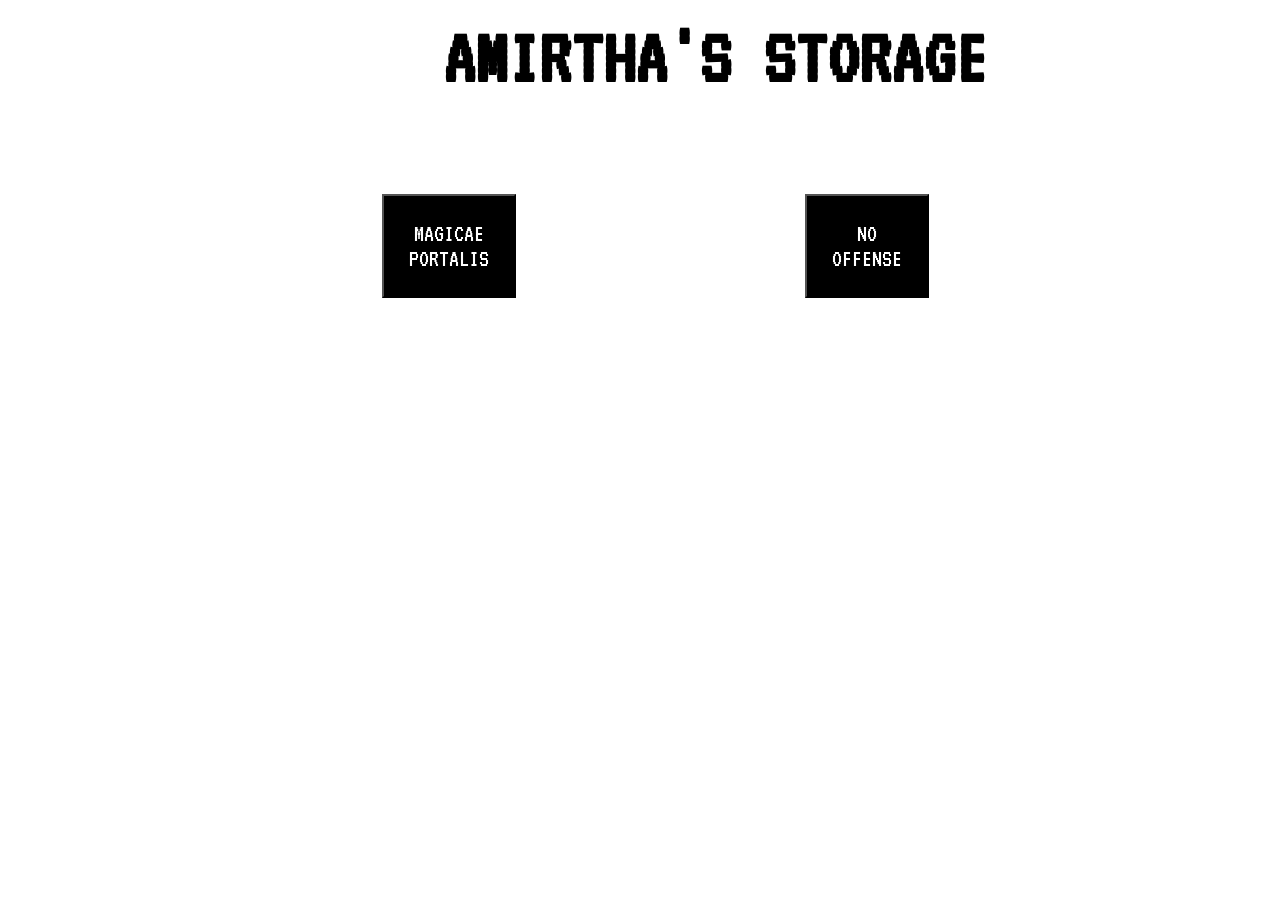
<file: index.html>
<!DOCTYPE html>
<html lang="en">
<head>
    <meta charset="UTF-8">
    <meta http-equiv="X-UA-Compatible" content="IE=edge">
    <meta name="viewport" content="width=device-width, initial-scale=1.0">
    <title>Storage</title>
    <link rel="stylesheet" href="./style.css">
    <script src="./script.js"></script>
</head>
<body>
    <h1>Amirtha's Storage</h1><br><br>
    <link href='https://fonts.googleapis.com/css?family=VT323' rel='stylesheet' type='text/css'>
    <a href="./portal.html" id="button1"><button id="portal">Magicae<br>Portalis</button></a>
    <a href="https://amirthaz.itch.io/no-offense" id="button2"><button id="portal">No<br>Offense</button></a>
</body>
</html>
</file>
<file: style.css>
.container {
    margin: 50px;
    display: block;
    width: 400px;
    margin-left: auto;
    margin-right: auto;
    text-align: center;
}
  
#portal {
    font-size: 25px;
    color: white;
    background-color: #000;
    height: auto;
    margin: 10px;
    font-family: 'VT323';
    padding: 25px;
    position: relative;
    display: inline-block;
    vertical-align: top;
    text-transform: uppercase;
}
  
#portal:active {
    top: 2px;
}
  
#button1{
    position: absolute;
    top: 26%;
    left: 33%;
    margin-top: -50px;
    margin-left: -50px;
    width: 100px;
    height: 100px;
}

#button2{
    position: absolute;
    top: 26%;
    left: 66%;
    margin-top: -50px;
    margin-left: -50px;
    width: 100px;
    height: 100px;
}

h1{
    font-size: 80px;
    color: black;
    height: auto;
    margin: 10px;
    margin-left: 34vw;
    font-family: 'VT323';
    
    position: relative;
    display: inline-block;
    vertical-align: top;
    text-transform: uppercase;
    text-align: center;
    
    -webkit-touch-callout: none;
    -webkit-user-select: none;
    -khtml-user-select: none;
    -moz-user-select: none;
    -ms-user-select: none;
    user-select: none;
}
</file>
